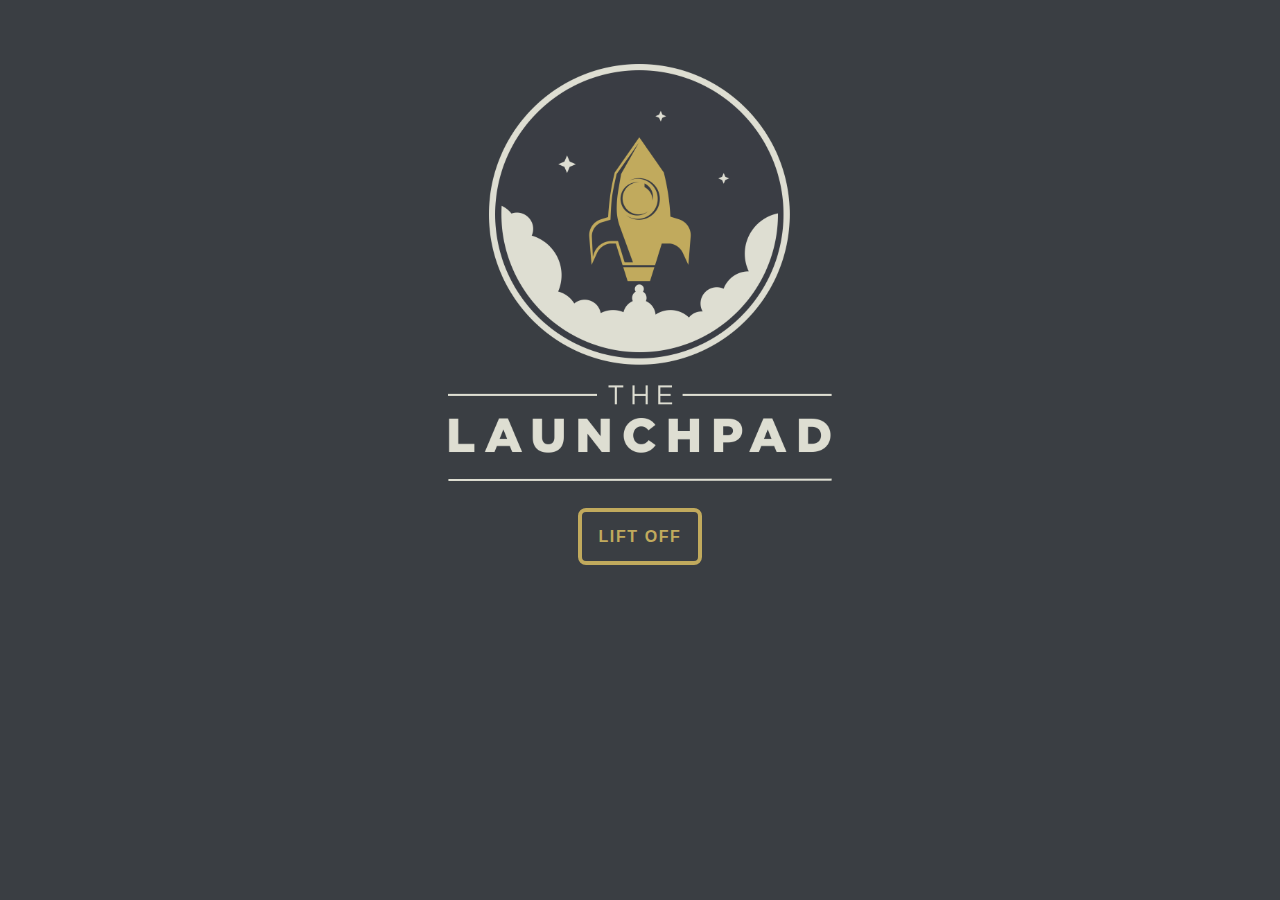
<file: index.html>
<!DOCTYPE html>
<html lang="en">
  <head>
    <!--Viewport meta tag-->
    <meta name="viewport" content="width=device-width, initial-scale=1.0" />
    <title>The Launch Pad</title>

    <link rel="stylesheet" href="Landing Page.css" />
  </head>
  <body>
    <main>
      <img
        src="launchpad-logo/PNG/launchpad-logo-color-light.png"
        alt="main image"
      />
      <nav>
        <a class="take off" href="index2.html"> Lift Off</a>
      </nav>
    </main>
  </body>
</html>
</file>
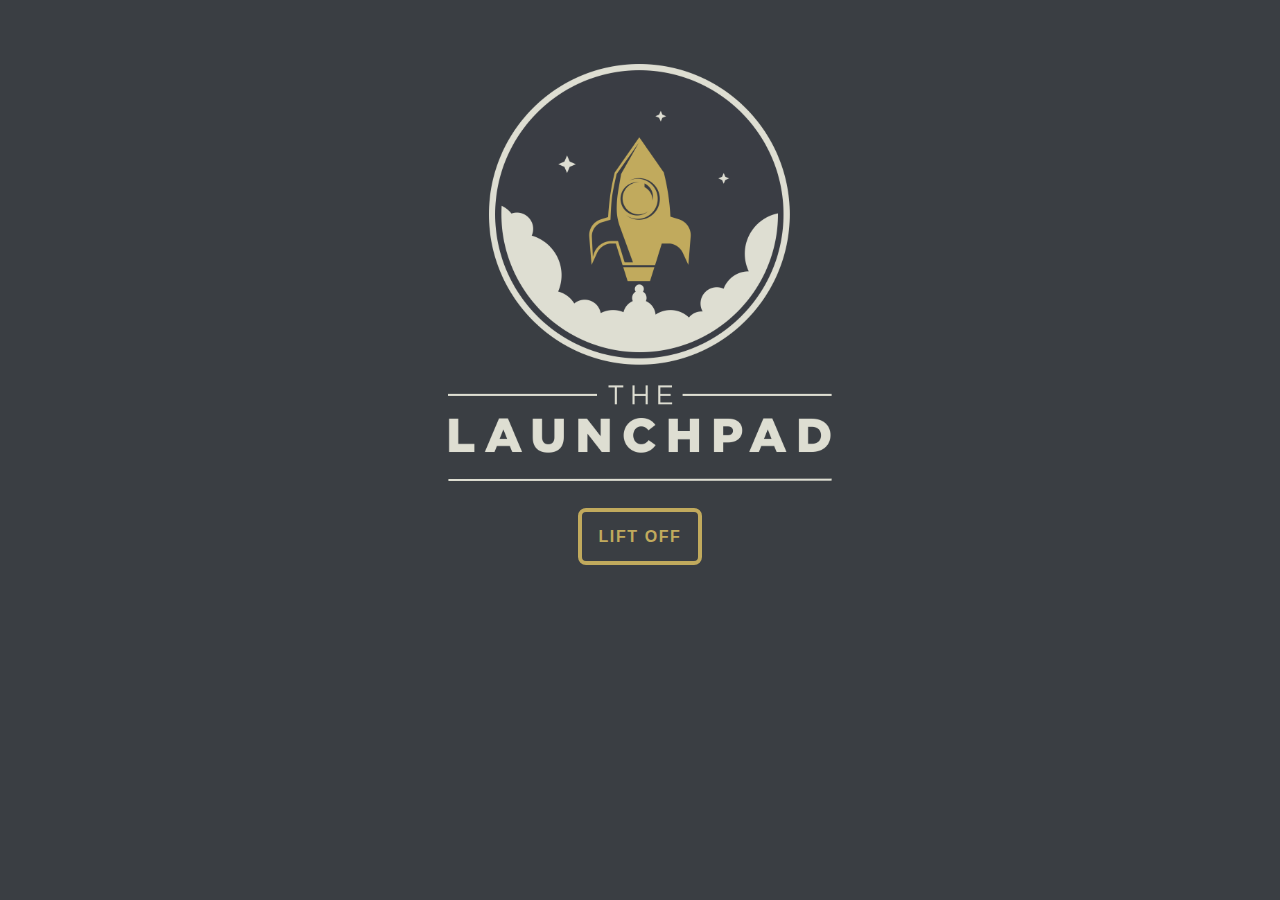
<file: index.landing.html>
<!DOCTYPE html>
<html lang="en">
  <head>
    <!--Viewport meta tag-->
    <meta name="viewport" content="width=device-width, initial-scale=1.0" />
    <title>The Launch Pad</title>

    <link rel="stylesheet" href="Landing Page.css" />
  </head>
  <body>
    <main>
      <img
        src="launchpad-logo/PNG/launchpad-logo-color-light.png"
        alt="main image"
      />
      <nav>
        <a class="take off" href="index.main.html"> Lift Off</a>
      </nav>
    </main>
  </body>
</html>
</file>
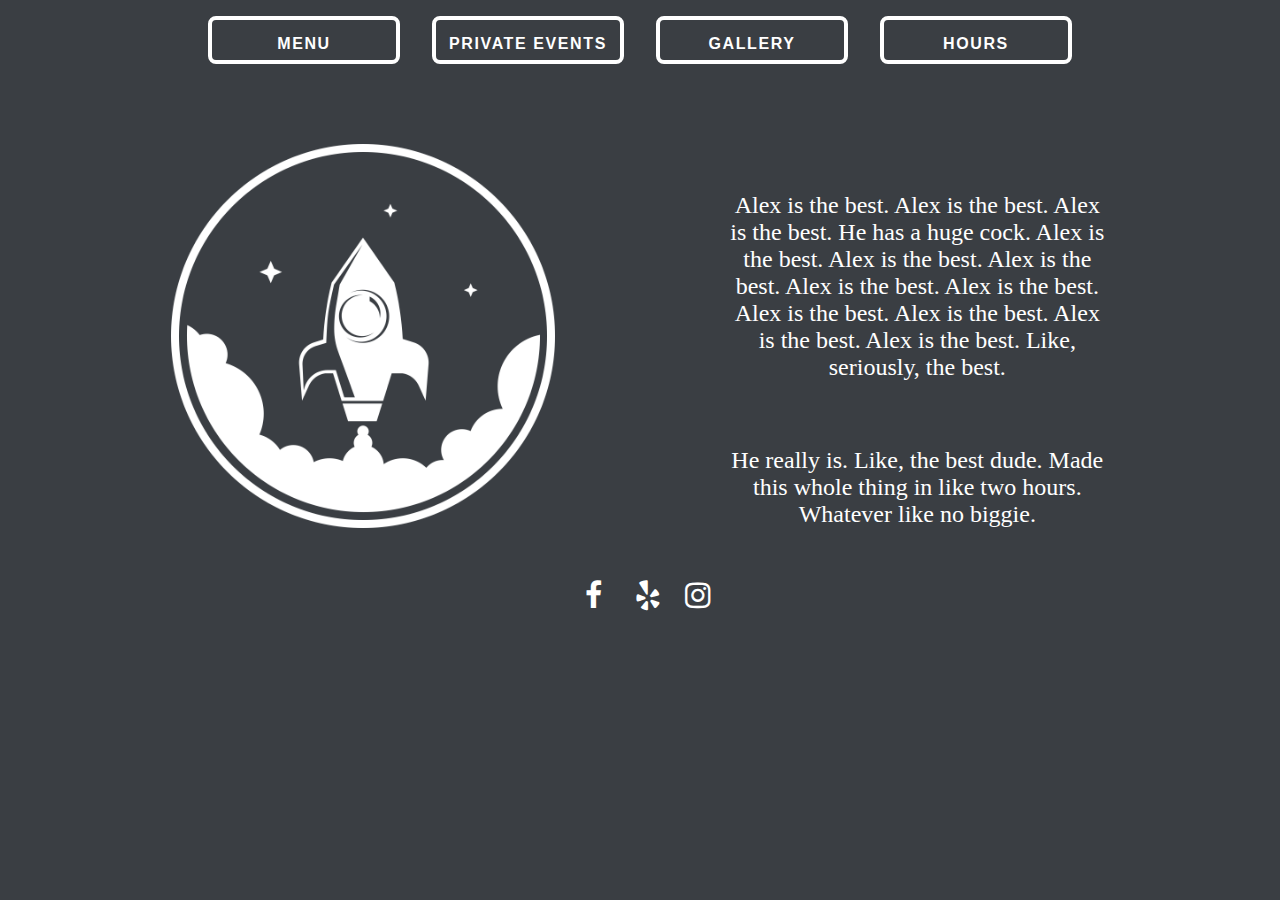
<file: index.main.html>
<!DOCTYPE html>
<html lang="en">
  <head>
    <!--Viewport meta tag-->
    <meta name="viewport" content="width=device-width, initial-scale=1.0" />
    <link
      rel="stylesheet"
      href="https://cdnjs.cloudflare.com/ajax/libs/font-awesome/4.7.0/css/font-awesome.min.css"
    />
    <title>The Launch Pad</title>

    <link rel="stylesheet" href="Main.css" />
  </head>
  <body>
    <header>
      <nav>
        <ul>
          <li>
            Menu
            <span></span><span></span><span></span><span></span>
          </li>
          <li>
            Private Events
            <span></span><span></span><span></span><span></span>
          </li>
          <li>
            Gallery
            <span></span><span></span><span></span><span></span>
          </li>
          <li>
            Hours
            <span></span><span></span><span></span><span></span>
          </li>
        </ul>
      </nav>
    </header>
    <main>
      <div class="image">
        <img
          src="launchpad-logo/PNG/launchpad-logo-emblem-white.png"
          alt="logo"
        />
      </div>
      <div class="about">
        <p>
          Alex is the best. Alex is the best. Alex is the best. He has a huge
          cock. Alex is the best. Alex is the best. Alex is the best. Alex is
          the best. Alex is the best. Alex is the best. Alex is the best. Alex
          is the best. Alex is the best. Like, seriously, the best.
        </p>
        <br />
        <p>
          He really is. Like, the best dude. Made this whole thing in like two
          hours. Whatever like no biggie.
        </p>
      </div>
    </main>
    <footer>
      <a
        href="https://www.linkedin.com/in/alexedwardsdev/"
        class="fa fa-facebook"
      ></a>
      <a href="https://github.com/alextcedwards" class="fa fa-yelp"></a>
      <a href="#" class="fa fa-instagram"></a>
    </footer>
  </body>
</html>
</file>
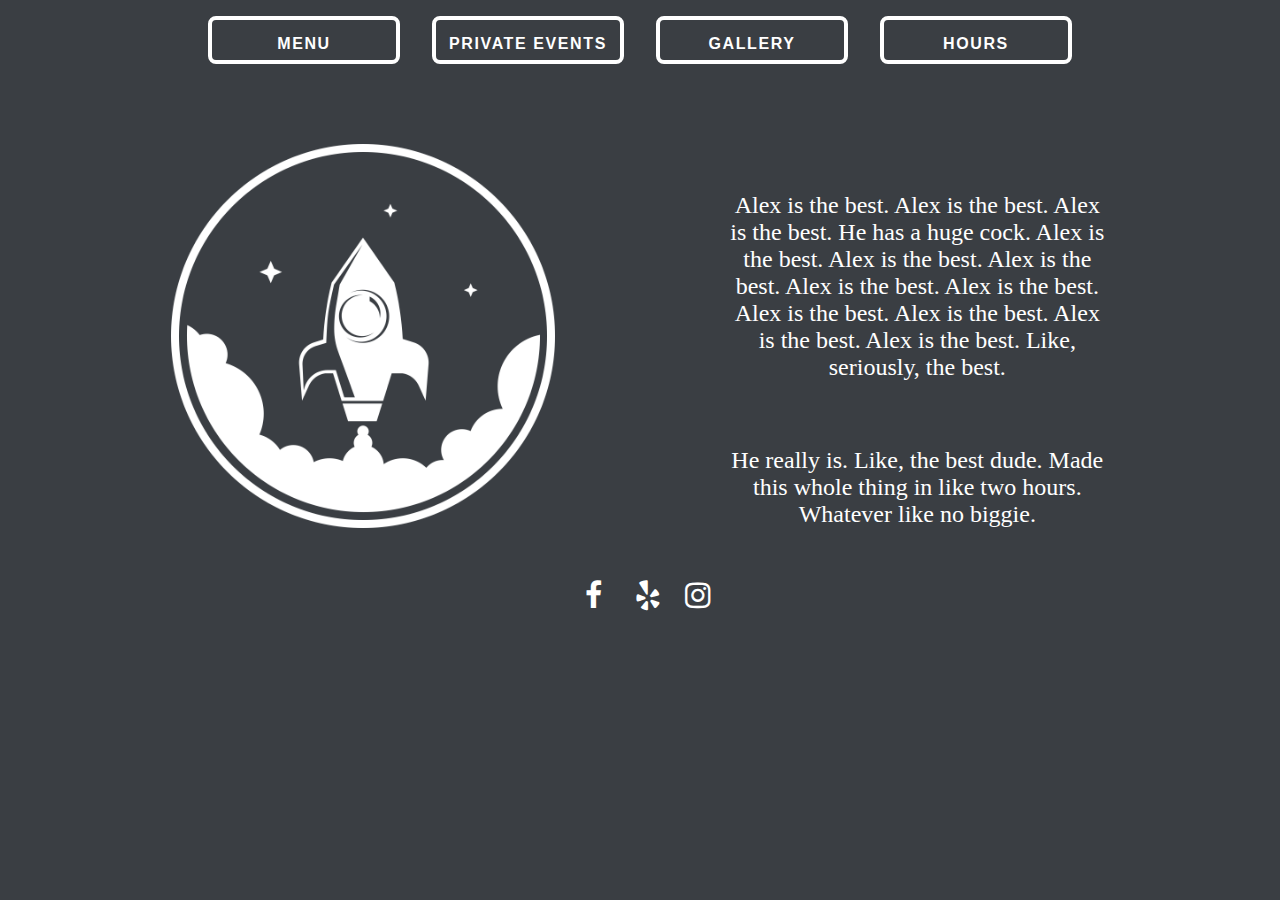
<file: index2.html>
<!DOCTYPE html>
<html lang="en">
  <head>
    <!--Viewport meta tag-->
    <meta name="viewport" content="width=device-width, initial-scale=1.0" />
    <link
      rel="stylesheet"
      href="https://cdnjs.cloudflare.com/ajax/libs/font-awesome/4.7.0/css/font-awesome.min.css"
    />
    <title>The Launch Pad</title>

    <link rel="stylesheet" href="Main.css" />
  </head>
  <body>
    <header>
      <nav>
        <ul>
          <li>
            Menu
            <span></span><span></span><span></span><span></span>
          </li>
          <li>
            Private Events
            <span></span><span></span><span></span><span></span>
          </li>
          <li>
            Gallery
            <span></span><span></span><span></span><span></span>
          </li>
          <li>
            Hours
            <span></span><span></span><span></span><span></span>
          </li>
        </ul>
      </nav>
    </header>
    <main>
      <div class="image">
        <img
          src="launchpad-logo/PNG/launchpad-logo-emblem-white.png"
          alt="logo"
        />
      </div>
      <div class="about">
        <p>
          Alex is the best. Alex is the best. Alex is the best. He has a huge
          cock. Alex is the best. Alex is the best. Alex is the best. Alex is
          the best. Alex is the best. Alex is the best. Alex is the best. Alex
          is the best. Alex is the best. Like, seriously, the best.
        </p>
        <br />
        <p>
          He really is. Like, the best dude. Made this whole thing in like two
          hours. Whatever like no biggie.
        </p>
      </div>
    </main>
    <footer>
      <a href="#" class="fa fa-facebook"></a>
      <a href="#" class="fa fa-yelp"></a>
      <a href="#" class="fa fa-instagram"></a>
    </footer>
  </body>
</html>
</file>
<file: Landing Page.css>
html,
body,
div,
span,
applet,
object,
iframe,
h1,
h2,
h3,
h4,
h5,
h6,
p,
blockquote,
pre,
a,
abbr,
acronym,
address,
big,
cite,
code,
del,
dfn,
em,
img,
ins,
kbd,
q,
s,
samp,
small,
strike,
strong,
sub,
sup,
tt,
var,
b,
u,
i,
center,
dl,
dt,
dd,
ol,
ul,
li,
fieldset,
form,
label,
legend,
table,
caption,
tbody,
tfoot,
thead,
tr,
th,
td,
article,
aside,
canvas,
details,
embed,
figure,
figcaption,
footer,
header,
hgroup,
menu,
nav,
output,
ruby,
section,
summary,
time,
mark,
audio,
video {
  margin: 0;
  padding: 0;
  /* border: 0;   */
  font-size: 100%;
  font: inherit;
  vertical-align: baseline;
}
* {
  box-sizing: border-box; /*this rule says, if I give an element a width I want it to respect that width - if I add padding or a border, apply it within the width given not in addition to it*/

  max-width: 100%; /*this says you can never be bigger than your parent*/
  background: #3a3e43;
}

main {
  display: flex;
  flex-direction: column;
  justify-content: center;
  align-items: center;
}
img {
  width: 30%;
  height: auto;
  margin-top: 5%;
}

nav {
  margin-top: 2rem;
}

nav a {
  --c: #c1aa5d;
  color: var(--c);
  font-size: 16px;
  border: 0.3em solid var(--c);
  border-radius: 0.5em;
  width: 12em;
  height: 3em;
  text-transform: uppercase;
  font-weight: bold;
  font-family: sans-serif;
  letter-spacing: 0.1em;
  text-align: center;
  line-height: 3em;
  position: relative;
  overflow: hidden;
  z-index: 1;
  transition: 0.5s;
  margin-top: ;
  padding: 1rem;
  text-decoration: none;
}

nav a:hover {
  background: #c1aa5d;
  color: #deded2;
}
</file>
<file: Main.css>
html,
body,
div,
span,
applet,
object,
iframe,
h1,
h2,
h3,
h4,
h5,
h6,
p,
blockquote,
pre,
a,
abbr,
acronym,
address,
big,
cite,
code,
del,
dfn,
em,
img,
ins,
kbd,
q,
s,
samp,
small,
strike,
strong,
sub,
sup,
tt,
var,
b,
u,
i,
center,
dl,
dt,
dd,
ol,
ul,
li,
fieldset,
form,
label,
legend,
table,
caption,
tbody,
tfoot,
thead,
tr,
th,
td,
article,
aside,
canvas,
details,
embed,
figure,
figcaption,
footer,
header,
hgroup,
menu,
nav,
output,
ruby,
section,
summary,
time,
mark,
audio,
video {
  margin: 0;
  padding: 0;
  /* border: 0;   */
  font-size: 100%;
  font: inherit;
  vertical-align: baseline;
}
* {
  box-sizing: border-box; /*this rule says, if I give an element a width I want it to respect that width - if I add padding or a border, apply it within the width given not in addition to it*/

  max-width: 100%; /*this says you can never be bigger than your parent*/
  background: #3a3e43;
}
header {
  display: flex;
  justify-content: center;

  /*Nav styles*/
}
nav ul {
  display: flex;
  margin: 0;
  padding: 0;
}

nav ul li {
  --c: white;
  color: var(--c);
  font-size: 16px;
  border: 0.3em solid var(--c);
  border-radius: 0.5em;
  width: 12em;
  height: 3em;
  text-transform: uppercase;
  font-weight: bold;
  font-family: sans-serif;
  letter-spacing: 0.1em;
  text-align: center;
  line-height: 3em;
  position: relative;
  overflow: hidden;
  z-index: 1;
  transition: 0.5s;
  margin: 1em;
}

nav ul li span {
  position: absolute;
  width: 25%;
  height: 100%;
  background-color: var(--c);
  transform: translateY(150%);
  border-radius: 50%;
  left: calc((var(--n) - 1) * 25%);
  transition: 0.5s;
  transition-delay: calc((var(--n) - 1) * 0.1s);
  z-index: -1;
}

nav ul li:hover {
  color: #3a3f43;
}

nav ul li:hover span {
  transform: translateY(0) scale(2);
}

nav ul li span:nth-child(1) {
  --n: 1;
}

nav ul li span:nth-child(2) {
  --n: 2;
}

nav ul li span:nth-child(3) {
  --n: 3;
}

nav ul li span:nth-child(4) {
  --n: 4;
}
/*Main Styles*/
main {
  width: 100%;
  display: flex;
  justify-content: space-evenly;
  margin-top: 5%;
}
main div {
  display: flex;
  flex-direction: column;
  align-items: center;
}

.image {
  width: 30%;
}
.about {
  text-align: center;
  width: 30%;
}

p {
  margin-top: 3rem;
  font-size: 1.5rem;
  color: white;
}

/* Footer Styles*/
footer {
  display: flex;
  justify-content: center;

  margin-top: 2rem;
}
.fa {
  color: white;
  padding: 20px;
  font-size: 30px;
  width: 50px;
  text-align: center;
  text-decoration: none;
}

/* Add a hover effect if you want */
.fa:hover {
  opacity: 0.7;
}

/* Set a specific color for each brand */
</file>
